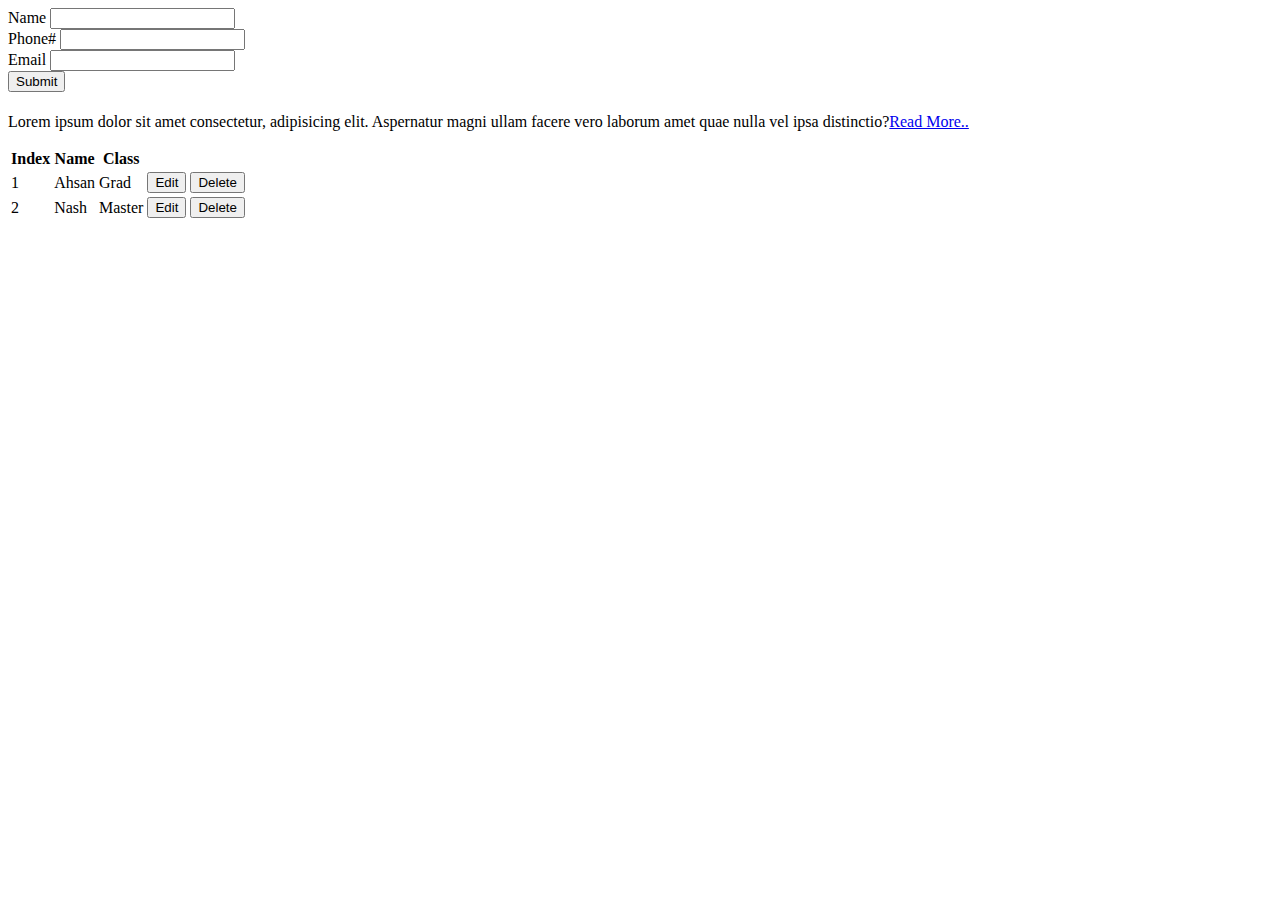
<file: Assignment/49-52-Chapters/index.html>
<!DOCTYPE html>
<html lang="en">
<head>
    <meta charset="UTF-8">
    <meta name="viewport" content="width=device-width, initial-scale=1.0">
    <script src="js/app.js"></script>
    <title>49-52 Assignment</title>
</head>
<body>
    <form onsubmit="form_submit(); return false">
        <label for="">Name</label>
        <input type="text" name="" id="username">
        <br>
        <label for="">Phone#</label>
        <input type="text" name="" id="ph_no">
        <br>
        <label for="">Email</label>
        <input type="text" name="" id="email">
        <br>
        <button id="submit">Submit</button>
        <!-- <input type="submit" name="" id="submit" onclick="form_submit()"> -->
    </form>
    <h1 id="info"></h1>
    <p id="content">Lorem ipsum dolor sit amet consectetur, adipisicing elit. Aspernatur magni ullam facere vero laborum amet quae nulla vel ipsa distinctio?<a id="readmore" href="#" onclick="read_more()">Read More..</a></p>

    <table>
        <tr>
            <th>Index</th>
            <th>Name</th>
            <th>Class</th>
        </tr>
        <tr>
            <td>1</td>
            <td id="firstName">Ahsan</td>
            <td id="firstEducation">Grad</td>
            <td><button id="edit_button" onclick="editkro1();">Edit</button></td>
            <td><button id="delete_button" onclick="deletekro(this)">Delete</button></td>
        </tr>
        <input type="text" name="" id="editfirstName" hidden>
        <input type="text" name="" id="editfirstEducation" hidden>
        <button id="updatefirst" onclick="updatefirst()" hidden>Update</button>
        <tr>
            <td>2</td>
            <td id="secondName">Nash</td>
            <td id="secondEducation">Master</td>
            <td><button id="edit_button" onclick="editkro2();">Edit</button></td>
            <td><button id="delete_button" onclick="deletekro(this);">Delete</button></td>
        </tr>
    </table>
</body>
</html>
</file>
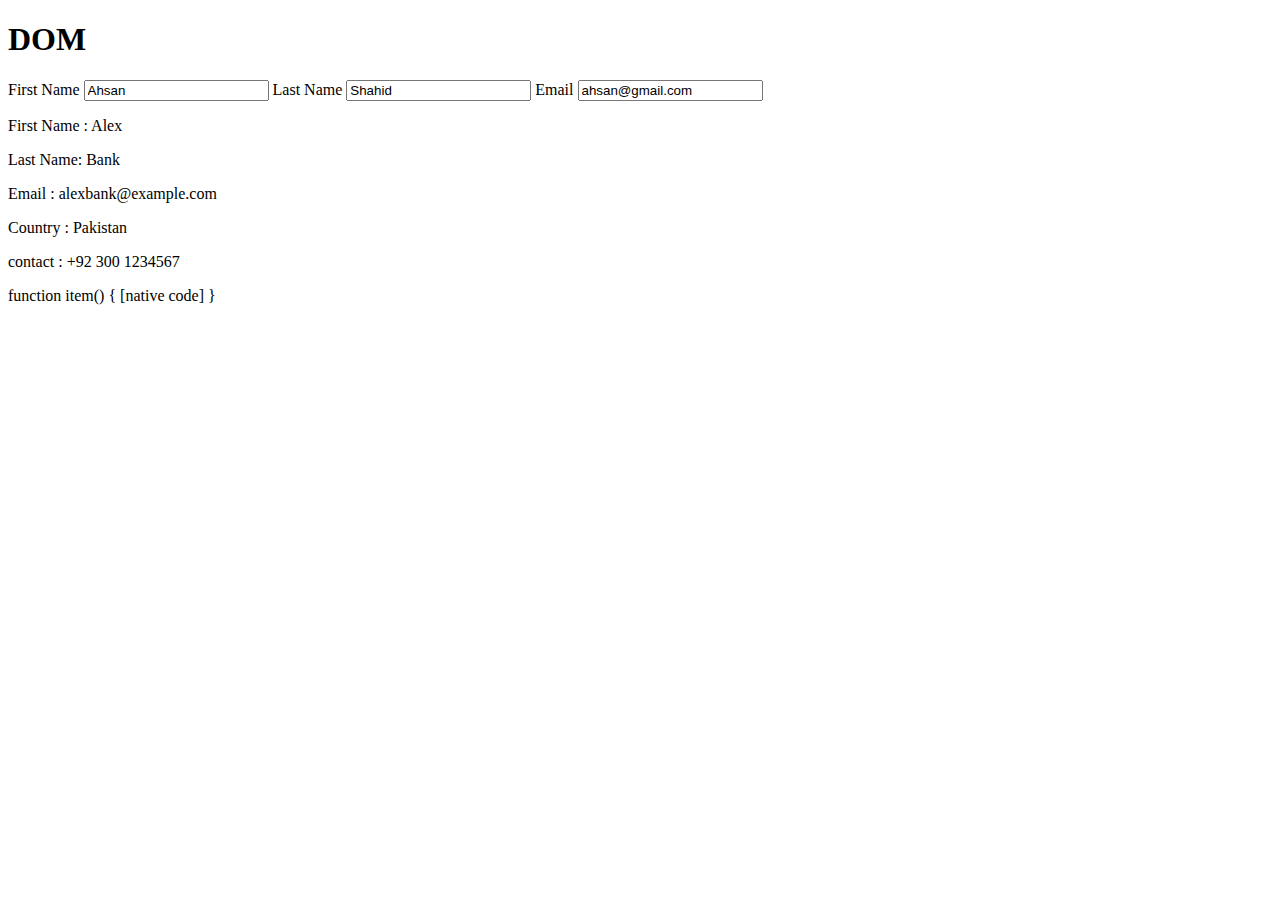
<file: Assignment/58-67-Chapters/index.html>
<!DOCTYPE html>
<html lang="en">
<head>
    <meta charset="UTF-8">
    <meta name="viewport" content="width=device-width, initial-scale=1.0">
    <script src="js/app.js"></script>
    <title>58-67 Assignment</title>
</head>
<body onload="alert_();">
    <div> <h1> DOM </h1> <div id="form-content" class="content" > <label for="first-name">First Name</label> <input type="text" id="first-name"/> <label for="last-name">Last Name</label> <input type="text" id="last-name"/> <label for="email">Email</label> <input type="text" id="email"/> </div><div id="main-content" class="content"> <p class="render"> First Name : Alex</p><p class="render" id="lastName">Last Name: Bank</p><p class="render"> Email : alexbank@example.com</p><p class="render"> Country : Pakistan </p><p class="render"> contact : +92 300 1234567</p></div></div>

    <p id="para"></p>
    <!-- <button onclick="alert_();">Alert</button> -->
</body>
</html>
</file>
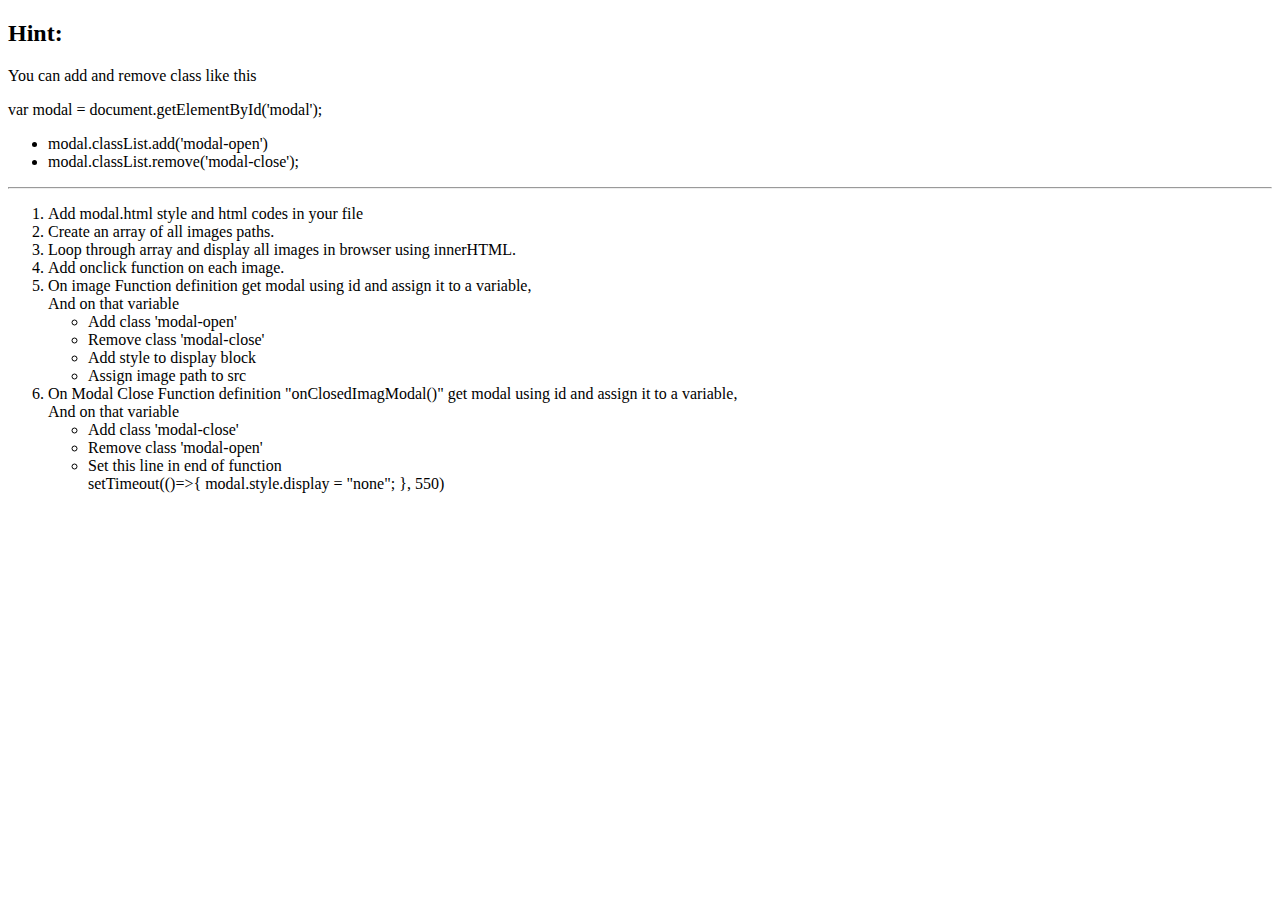
<file: Chapter 1 to 67 (JS)/chapter52-57/modal.html>
<!DOCTYPE html>
<html lang="en">

<head>
    <title>Modal</title>
    <style>
        .format {

            width: 250px;
            height: 230px;

        }


        /* Modal starts */

        /* The Modal (background) */

        .modal {
            display: none;
            position: fixed;
            z-index: 500;
            padding-top: 100px;
            left: 0;
            top: 0;
            width: 100%;
            height: 100%;
            overflow: auto;
            background-color: rgba(0, 0, 0, 0.3);
        }

        /* Modal Content (image) */

        .modal-content {
            margin: auto;
            display: block;
            width: 80%;
            max-width: 700px;
        }

        /* Add Animation - Zoom in the Modal */

        .modal-open {
            animation-name: zoomIn;
            animation-duration: 0.6s;
        }

        @keyframes zoomIn {
            from {
                transform: scale(0)
            }
            to {
                transform: scale(1)
            }
        }

        .modal-close {
            animation-name: zoomOut;
            animation-duration: 0.6s;
        }

        @keyframes zoomOut {
            from {
                transform: scale(1)
            }
            to {
                transform: scale(0)
            }
        }



        /* The Close Button */

        .close {
            position: absolute;
            top: 50px;
            right: 10%;
            color: #f1f1f1;
            font-size: 40px;
            font-weight: normal;
            transition: 0.3s;
        }

        .close:hover,
        .close:focus {
            color: #bbb;
            text-decoration: none;
            cursor: pointer;
        }

        /* modal ends */
    </style>
</head>

<body>

    <!-- Modal work -->
    <div id="modal" class="modal">
        <span class="close" id="modal-close" onclick="onClosedImagModal()">&times;</span>
        <img class="modal-content" id="modal-img">
    </div>
    <h2>Hint:</h2>
    <p>You can add and remove class like this</p>
    <p>
        var modal = document.getElementById('modal');
    </p>
    <ul>
        <li>
            modal.classList.add('modal-open')
        </li>
        <li>
            modal.classList.remove('modal-close');
        </li>
    </ul>
    <hr>

    <ol>
        <li>
            Add modal.html style and html codes in your file
        </li>
        <li>
            Create an array of all images paths.
        </li>
        <li>
            Loop through array and display all images in browser using innerHTML.
        </li>
        <li>
            Add onclick function on each image.
        </li>
        <li>
            On image Function definition get modal using id and assign it to a variable,
            <br> And on that variable
            <ul>
                <li>
                    Add class 'modal-open'
                </li>
                <li>
                    Remove class 'modal-close'
                </li>
                <li>
                    Add style to display block
                </li>
                <li>
                    Assign image path to src
                </li>
            </ul>
        </li>
        <li>

            On Modal Close Function definition "onClosedImagModal()" get modal using id and assign it to a variable,
            <br> And on that variable
            <ul>
                <li>
                    Add class 'modal-close'
                </li>
                <li>
                    Remove class 'modal-open'
                </li>
                <li>
                    Set this line in end of function
                    <br /> setTimeout(()=>{ modal.style.display = "none"; }, 550)
                </li>
        </li>
    </ol>

</body>

</html>
</file>
